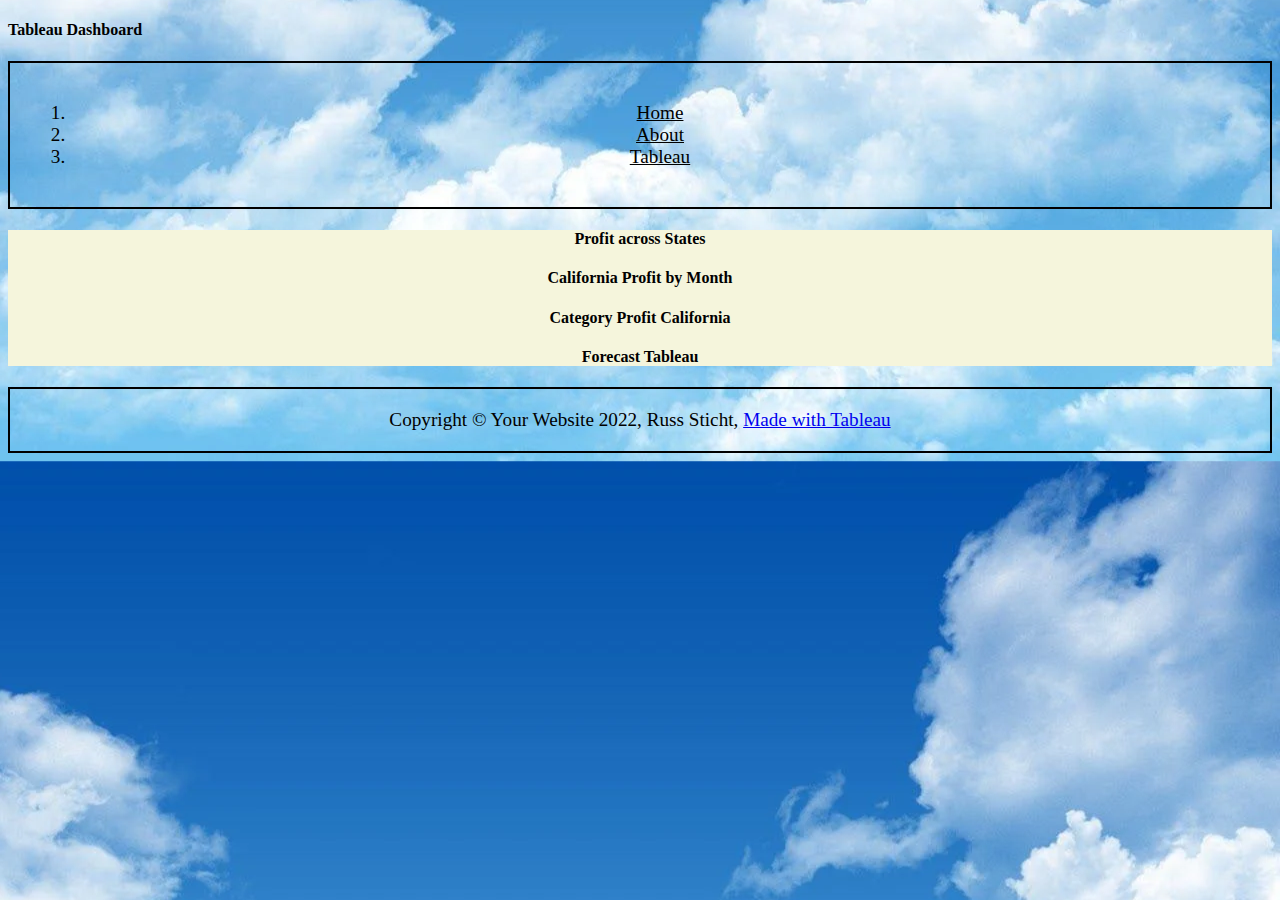
<file: html/tableau.html>
<!--Last edited on April 15, Russ Sticht-->
<!DOCTYPE html>
<html>
    <head>        
        <link href="../css/bootstyles.css" rel="stylesheet"/>
        <title>Tableau Page</title>
    </head>

    <body class="homebg">
        <!-- Navigation-->
        <h4>Tableau Dashboard</h4>
        
            <div class="russfuntext russbold russdiv russtextcolor">
                <ol>
                    <li><a href="../index.html">Home</a></li>
                    <li><a href="about.html">About</a></li>
                    <li><a href="tableau.html">Tableau</a></li>
                </ol>
        </div>
        
    </body>

    <main>
    <!-- Main Body-->


    <center class="centercolor">
        <h4>Profit across States</h4>
    <div class='tableauPlaceholder' id='viz1650066428138' style='position: relative'>
        <noscript>
                   <a href='#'><img alt='Sheet 1 ' src='https:&#47;&#47;public.tableau.com&#47;static&#47;images&#47;34&#47;34BJ8HX5T&#47;1_rss.png' style='border: none' /></a>
        </noscript>
        <object class='tableauViz'  style='display:none;'>
            <param name='host_url' value='https%3A%2F%2Fpublic.tableau.com%2F'/>
            <param name='embed_code_version' value='3'/>
            <param name='path' value='shared&#47;34BJ8HX5T' />
            <param name='toolbar' value='yes' />
            <param name='static_image' value='https:&#47;&#47;public.tableau.com&#47;static&#47;images&#47;34&#47;34BJ8HX5T&#47;1.png' /> 
            <param name='animate_transition' value='yes' />
            <param name='display_static_image' value='yes' />
            <param name='display_spinner' value='yes' />
            <param name='display_overlay' value='yes' /><param name='display_count' value='yes' />
            <param name='language' value='en-US' />
            <param name='filter' value='publish=yes' />
        </object>
    </div>  

    <script type='text/javascript'>                    
        var divElement = document.getElementById('viz1650066428138');                   
        var vizElement = divElement.getElementsByTagName('object')[0];    vizElement.style.width='100%';vizElement.style.height=(divElement.offsetWidth*0.75)+'px';                    
        var scriptElement = document.createElement('script');     scriptElement.src = 'https://public.tableau.com/javascripts/api/viz_v1.js';     vizElement.parentNode.insertBefore(scriptElement, vizElement);       
    </script>





    <h4>California Profit by Month</h4>

    <div class='tableauPlaceholder' id='viz1650084955296' style='position: relative'>
        <noscript>
                <a href='#'><img alt='Sheet 2 ' src='https:&#47;&#47;public.tableau.com&#47;static&#47;images&#47;Mo&#47;MonthlySalesCA&#47;Sheet2&#47;1_rss.png' style='border: none' /></a>
        </noscript>
        <object class='tableauViz'  style='display:none;'>
            <param name='host_url' value='https%3A%2F%2Fpublic.tableau.com%2F' />
            <param name='embed_code_version' value='3' /> <param name='site_root' value='' />
            <param name='name' value='MonthlySalesCA&#47;Sheet2' />
            <param name='tabs' value='no' />
            <param name='toolbar' value='yes' />
            <param name='static_image' value='https:&#47;&#47;public.tableau.com&#47;static&#47;images&#47;Mo&#47;MonthlySalesCA&#47;Sheet2&#47;1.png' /> 
            <param name='animate_transition' value='yes' />
            <param name='display_static_image' value='yes' />
            <param name='display_spinner' value='yes' />
            <param name='display_overlay' value='yes' />
            <param name='display_count' value='yes' /><param name='language' value='en-US' />
            <param name='filter' value='publish=yes' />
    </object>
</div>                

<script type='text/javascript'>                    
    var divElement = document.getElementById('viz1650084955296');                    
    var vizElement = divElement.getElementsByTagName('object')[0];                    vizElement.style.width='100%';vizElement.style.height=(divElement.offsetWidth*0.75)+'px';                    
    var scriptElement = document.createElement('script');                    scriptElement.src = 'https://public.tableau.com/javascripts/api/viz_v1.js';                    vizElement.parentNode.insertBefore(scriptElement, vizElement);                
</script>


        <h4>Category Profit California</h4>

    <div class='tableauPlaceholder' id='viz1650085616988' style='position: relative'>
        <noscript>
            <a href='#'><img alt='Sheet 3 ' src='https:&#47;&#47;public.tableau.com&#47;static&#47;images&#47;Ca&#47;CategoriesCA&#47;Sheet3&#47;1_rss.png' style='border: none' /></a>
        </noscript>
        <object class='tableauViz'  style='display:none;'>
            <param name='host_url' value='https%3A%2F%2Fpublic.tableau.com%2F' /> 
            <param name='embed_code_version' value='3' /> 
            <param name='site_root' value='' />
            <param name='name' value='CategoriesCA&#47;Sheet3' />
            <param name='tabs' value='no' />
            <param name='toolbar' value='yes' />
            <param name='static_image' value='https:&#47;&#47;public.tableau.com&#47;static&#47;images&#47;Ca&#47;CategoriesCA&#47;Sheet3&#47;1.png' /> 
            <param name='animate_transition' value='yes' />
            <param name='display_static_image' value='yes' />
            <param name='display_spinner' value='yes' />
            <param name='display_overlay' value='yes' />
            <param name='display_count' value='yes' />
            <param name='language' value='en-US' />
            <param name='filter' value='publish=yes' />
        </object>
    </div>                
    <script type='text/javascript'>                    
        var divElement = document.getElementById('viz1650085616988');                    
        var vizElement = divElement.getElementsByTagName('object')[0];                    vizElement.style.width='100%';vizElement.style.height=(divElement.offsetWidth*0.75)+'px';                    
        var scriptElement = document.createElement('script');                    scriptElement.src = 'https://public.tableau.com/javascripts/api/viz_v1.js';                    vizElement.parentNode.insertBefore(scriptElement, vizElement);                
    </script> 

    <h4> Forecast Tableau </h4>

<div class='tableauPlaceholder' id='viz1650135021746' style='position: relative'>
    <noscript>
        <a href='#'><img alt='Sheet 4 ' src='https:&#47;&#47;public.tableau.com&#47;static&#47;images&#47;fo&#47;forecast_16501350117350&#47;Sheet4&#47;1_rss.png' style='border: none' /></a>
    </noscript>
    <object class='tableauViz'  style='display:none;'><param name='host_url' value='https%3A%2F%2Fpublic.tableau.com%2F' /> 
        <param name='embed_code_version' value='3' /> 
        <param name='site_root' value='' />
        <param name='name' value='forecast_16501350117350&#47;Sheet4' />
        <param name='tabs' value='no' /><param name='toolbar' value='yes' />
        <param name='static_image' value='https:&#47;&#47;public.tableau.com&#47;static&#47;images&#47;fo&#47;forecast_16501350117350&#47;Sheet4&#47;1.png' /> 
        <param name='animate_transition' value='yes' />
        <param name='display_static_image' value='yes' />
        <param name='display_spinner' value='yes' />
        <param name='display_overlay' value='yes' />
        <param name='display_count' value='yes' />
        <param name='language' value='en-US' />
        <param name='filter' value='publish=yes' /></object>
    </div>                
    <script type='text/javascript'>                    
    var divElement = document.getElementById('viz1650135021746');                    
    var vizElement = divElement.getElementsByTagName('object')[0];      vizElement.style.width='100%';vizElement.style.height=(divElement.offsetWidth*0.75)+'px';                    
    var scriptElement = document.createElement('script');                    scriptElement.src = 'https://public.tableau.com/javascripts/api/viz_v1.js';                    vizElement.parentNode.insertBefore(scriptElement, vizElement);                
    </script>


    </center>
    </main>

    <!-- Footer-->  
    <footer class="russfuntext russbold russdiv">
        <div> Copyright &copy; Your Website 2022, Russ Sticht, 
            <a class ="websitelinks" href="https://www.tableau.com/">Made with Tableau</a>
        </div>
      
    </footer>



</html>
</file>
<file: css/bootstyles.css>
.russfuntext{
    text-align: center;
}

.russtextcolor a{
    color:black
}

.russbold{
    font-size: larger;
}

.russshadow {
    text-shadow: blue;
}

.russposition{
    position: absolute;
}

.russdiv {
    border: 2px solid;
    padding: 20px; 
    left:0%;
    right:0%;
    }

.tableauPlaceholder {
    width: 60% !important;
    height:30% !important;
}

.homebg{background-image: url('../images/bluesky.webp');
    background-position: bottom right; 
    background-repeat: repeat; 
}

.centercolor
{
    background-color: beige;
    
}
</file>
